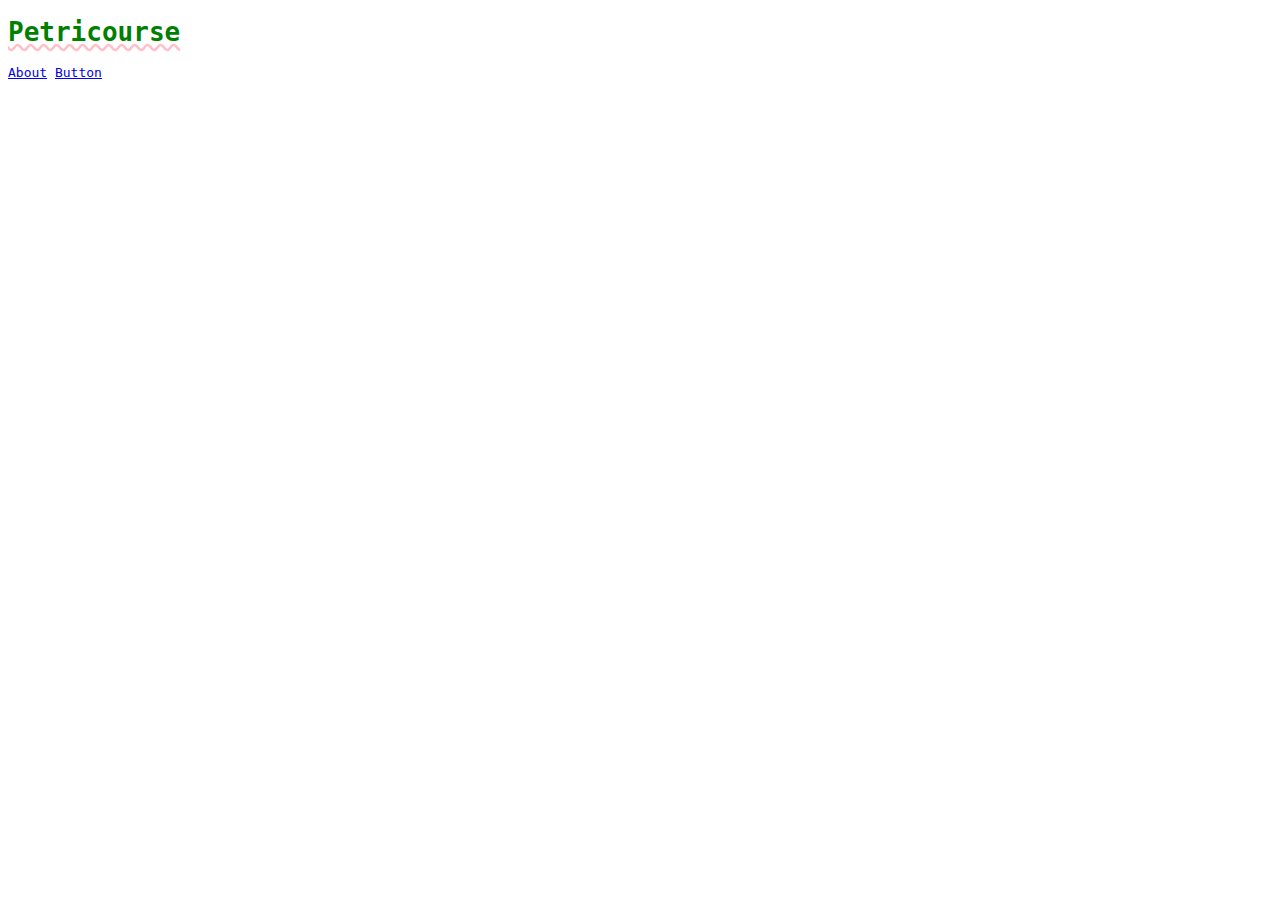
<file: index.html>
<!DOCTYPE html>
<html>
<head>
<link href="style.css" rel="stylesheet">
</head>
<body>
<h1 class="title">Petricourse</h1>
<a href="about.html">About</a>
<a href="button.html">Button</a>
</body>
</html>
</file>
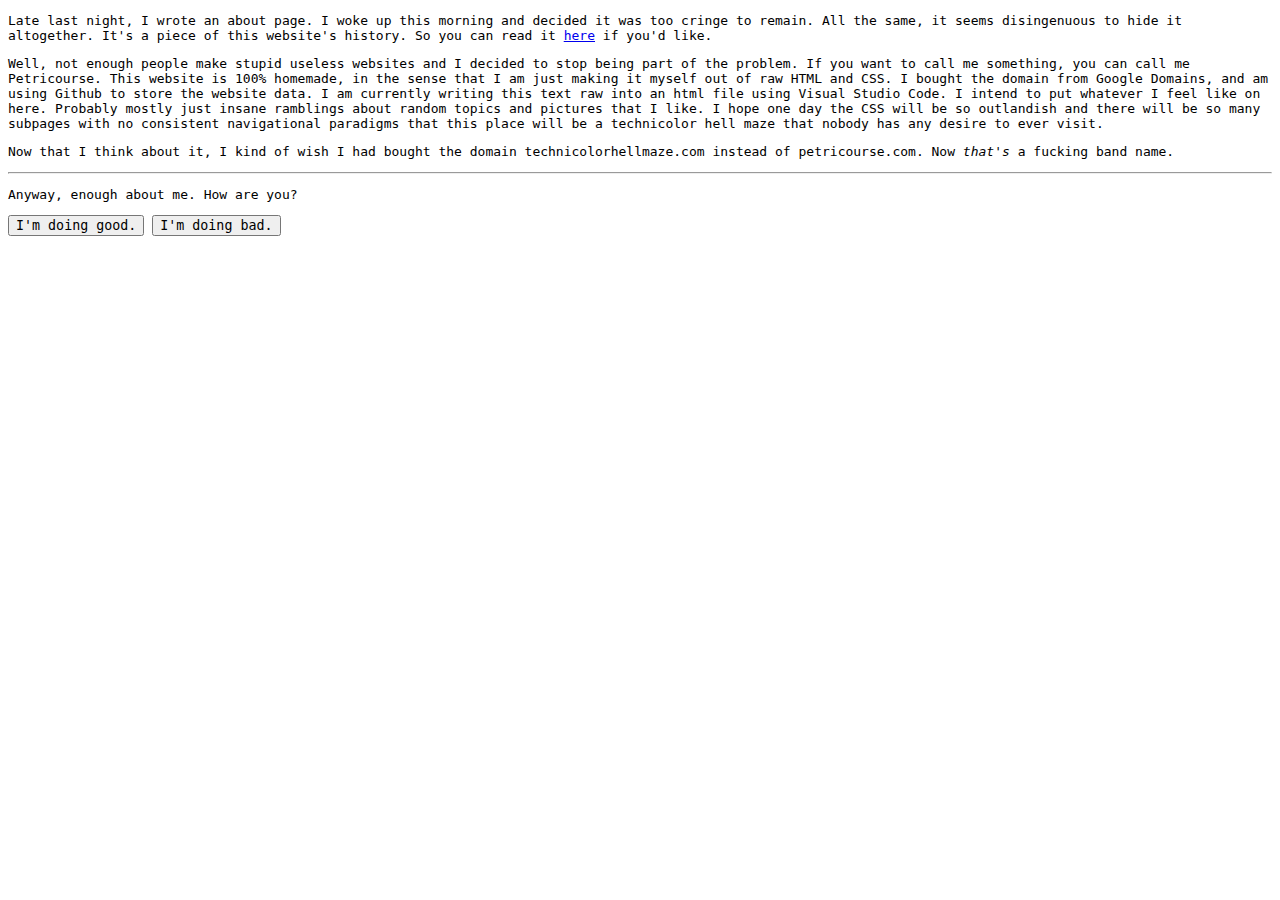
<file: about.html>
<!DOCTYPE html>
<html>
<head>
<link href="style.css" rel="stylesheet">
<script>
    function userGood() {
        document.getElementById("response").innerHTML = `Good to hear!
        I'm doing pretty good too, because I've just re-figured out how to attach HTML buttons to Javascript functions.
        Exciting times!`;
    }
    function userBad() {
        document.getElementById("response").innerHTML = `Sorry to hear that. I hope things improve for you quickly!`
    }
</script>
</head>
<body>
<p>
Late last night, I wrote an about page. I woke up this morning and decided it was too cringe to remain.
All the same, it seems disingenuous to hide it altogether. It's a piece of this website's history. So you can read it <a href="aboutOld.html">here</a> if you'd like.
</p>
<p>
Well, not enough people make stupid useless websites and I decided to stop being part of the problem.
If you want to call me something, you can call me Petricourse.
This website is 100% homemade, in the sense that I am just making it myself out of raw HTML and CSS.
I bought the domain from Google Domains, and am using Github to store the website data. I am currently writing this text raw into an html file using Visual Studio Code.
I intend to put whatever I feel like on here. Probably mostly just insane ramblings about random topics and pictures that I like.
I hope one day the CSS will be so outlandish and there will be so many subpages with no consistent navigational paradigms that
this place will be a technicolor hell maze that nobody has any desire to ever visit.
</p>
<p>
Now that I think about it, I kind of wish I had bought the domain technicolorhellmaze.com instead of petricourse.com. Now <i>that's</i> a fucking band name.
</p>
<hr>
<p>
<div id="response">Anyway, enough about me. How are you?</div>
</p>
<button onclick=userGood() id="goodbutton">I'm doing good.</button>
<button onClick=userBad() id="badbutton">I'm doing bad.</button>
</body>
</html>
</file>
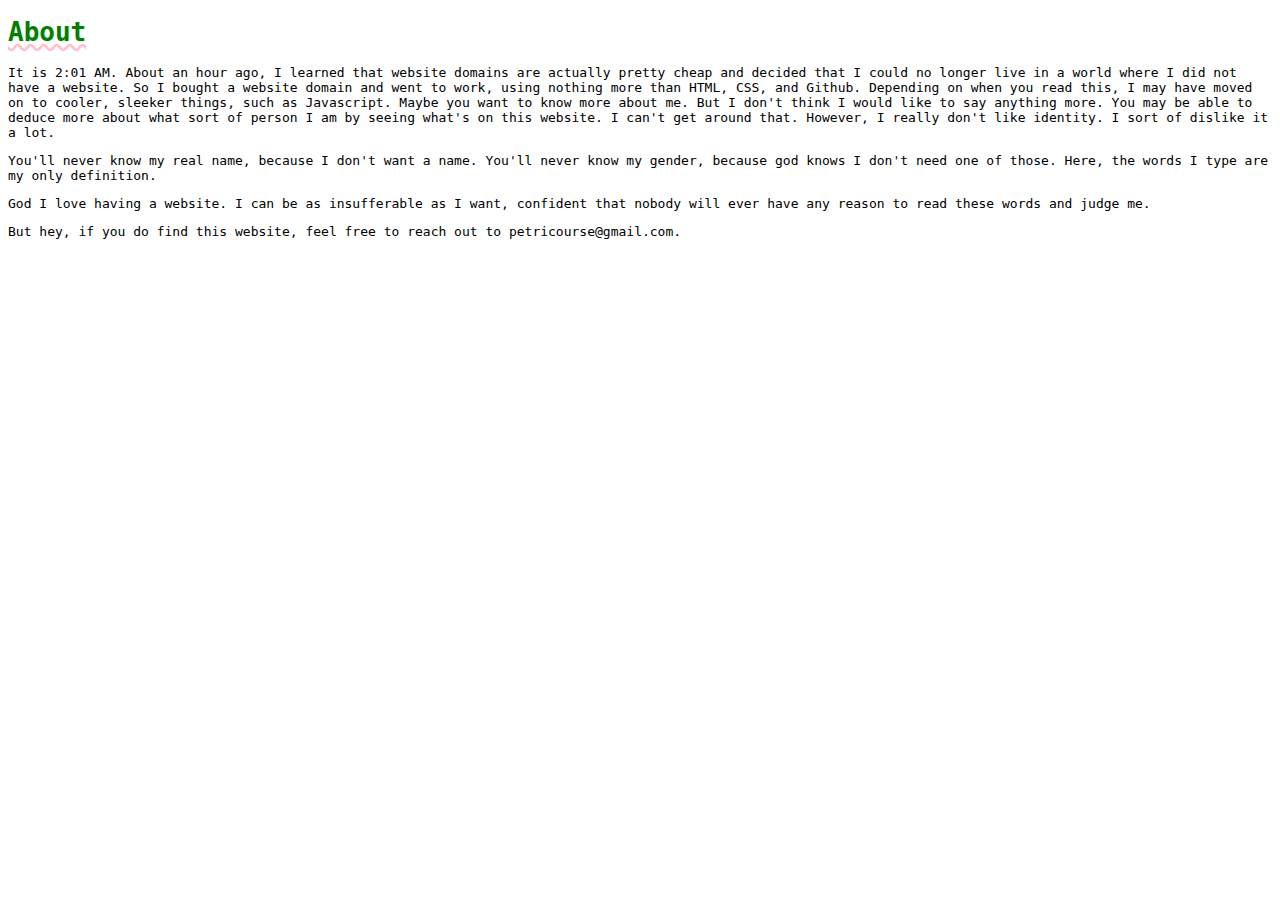
<file: aboutOld.html>
<!DOCTYPE html>
<html>
<head>
<link href="style.css" rel="stylesheet">
</head>
<body>
<h1 class="title">About</h1>
<p>
It is 2:01 AM. About an hour ago, I learned that website domains are actually pretty cheap and 
decided that I could no longer live in a world where I did not have a website.

So I bought a website domain and went to work, using nothing more than HTML, CSS, and Github. Depending on when you read this,
I may have moved on to cooler, sleeker things, such as Javascript.

Maybe you want to know more about me. But I don't think I would like to say anything more. You may be able to deduce more about
what sort of person I am by seeing what's on this website. I can't get around that. However, I really don't like identity. 
I sort of dislike it a lot.
</p>
<p>
You'll never know my real name, because I don't want a name. You'll never know my gender, because god knows I don't need one of those.
Here, the words I type are my only definition.
</p>
<p>
God I love having a website. I can be as insufferable as I want, confident that nobody will ever have any reason to read these words and judge me.
</p>
<p>
But hey, if you do find this website, feel free to reach out to petricourse@gmail.com.
</p>
</body>
</html>
</file>
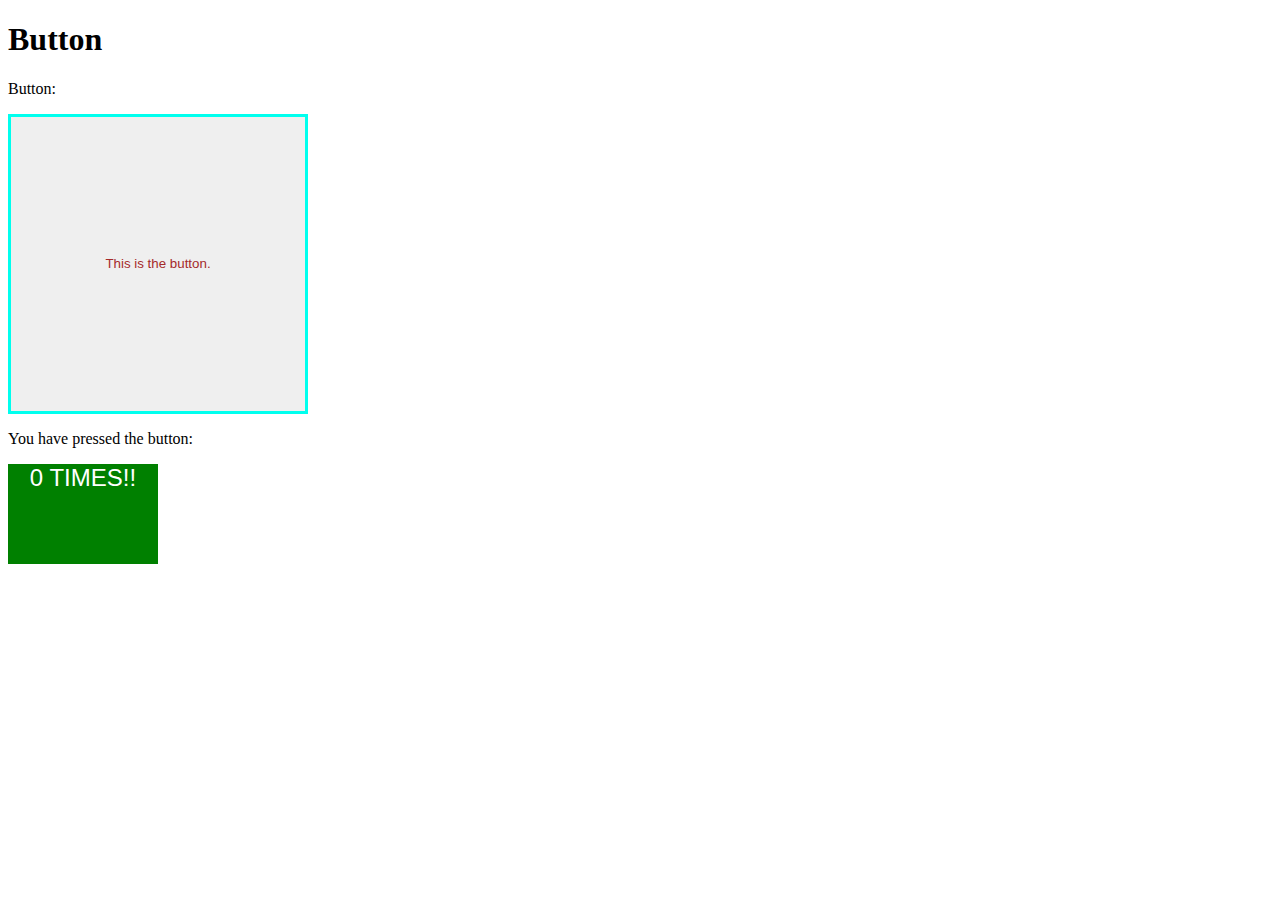
<file: button.html>
<!DOCTYPE html>
<head>
<link href="button.css" rel="stylesheet">
<script>
    let clickCount = 0;
    let button = document.getElementById("button");
    button.onclick = buttonClicked();
    function buttonClicked() {
        clickCount++;
        let timesCounter = document.getElementById("timesCounter");
        timesCounter.innerHTML = clickCount + " TIMES!!";
        if (clickCount == 69) {
            document.getElementById("everything").innerHTML = "<p font-size: 400px>NICE.</p>"
        }
    }
</script>
</head>
<body>
<div id="everything">
<h1>Button</h1>
<p>Button:</p>
<button id="button" onclick=buttonClicked()>This is the button.</button>
<p>You have pressed the button:</p>
<div id="timesCounter">0 TIMES!!</div>
</div>
</body>
</file>
<file: style.css>
* {
    font-family: monospace;
}

.title {
    color: green;
    text-decoration-line: underline;
    text-decoration-color: pink;
    text-decoration-style: wavy;
}
</file>
<file: button.css>
#button {
    color:brown;
    border: 3px solid #00ffee;
    width:300px;
    height:300px;
    background-size: cover;
    background-position: center;
    background-image: url("https://img.freepik.com/free-vector/rainbow-white-background_1308-95834.jpg?w=2000");
}

#button:active {
    color: black;
    border-color: black;
    background-image: url("https://w1.pngwing.com/pngs/664/11/png-transparent-smiley-face-emoticon-face-with-tears-of-joy-emoji-laughter-facebook-lol-yellow-text.png");
}

#timesCounter {
    font-family: sans-serif;
    width: 150px;
    height: 100px;
    font-size: x-large;
    text-align:center;
    background-color: green;
    color: white;
}
</file>
